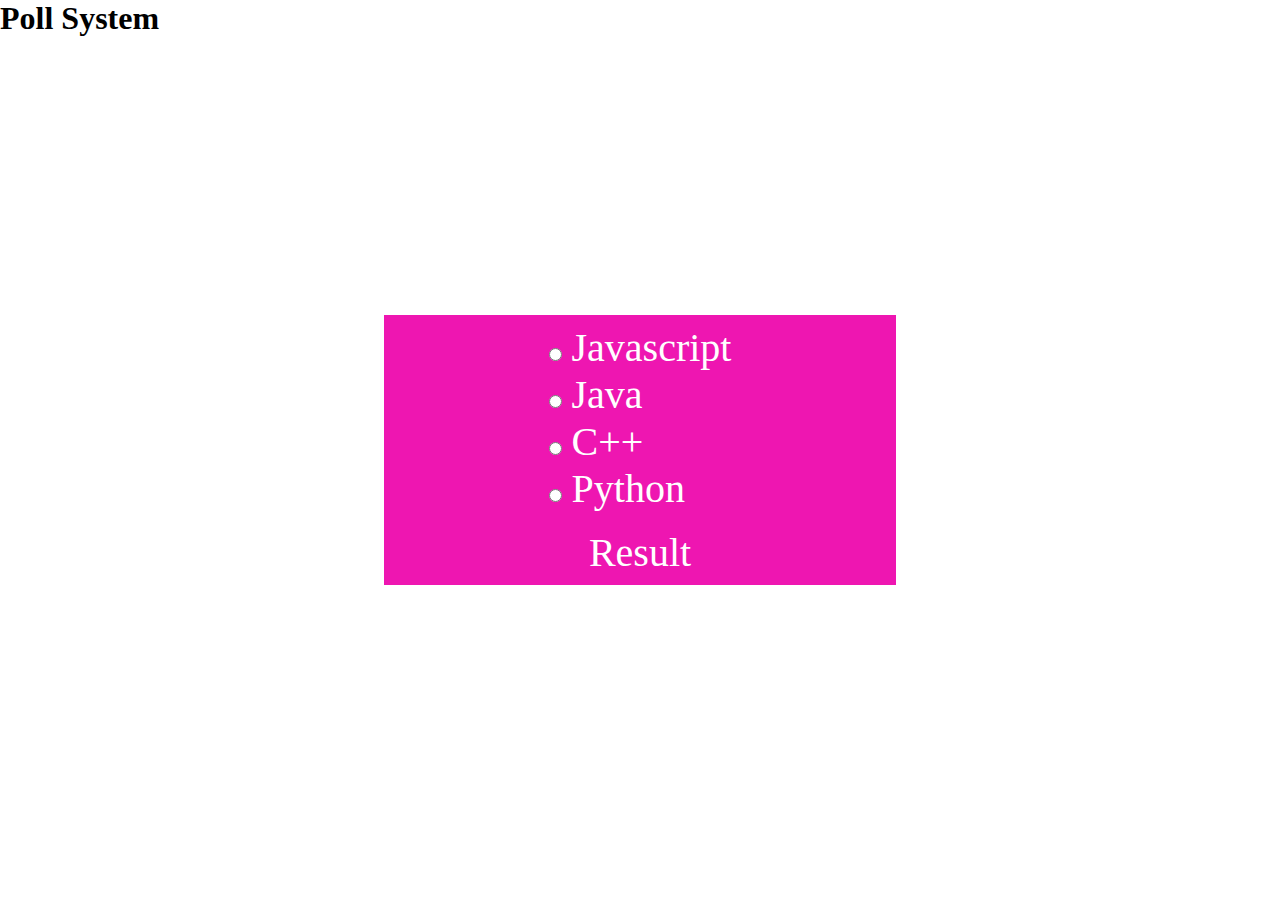
<file: PollSYstem/index.html>
<!DOCTYPE html>
<html lang="en">
<head>
    <meta charset="UTF-8">
    <meta name="viewport" content="width=device-width, initial-scale=1.0">
    <title>Poll System</title>
    <link rel="stylesheet" href="main.css">
</head>
<body>
    <h1>Poll System</h1>
    <div class="container">
        <div class="options">
            <div class="option">
                <input type="radio" name="javascrit" id="js" />
                <label for="js">Javascript</label>
            </div>
            <div class="option">
                <input type="radio"  name="java" id="java" />
                <label for="java">Java</label>
            </div>
            <div class="option">
                <input type="radio" name="C++" id="c++" />
                <label for="c++">C++</label>
            </div>
            <div class="option">
                <input type="radio" name="python" id="py" />
                <label for="py">Python</label>
            </div>
        </div>
        <div class="result">Result</div>
    </div>
</body>
</html>
</file>
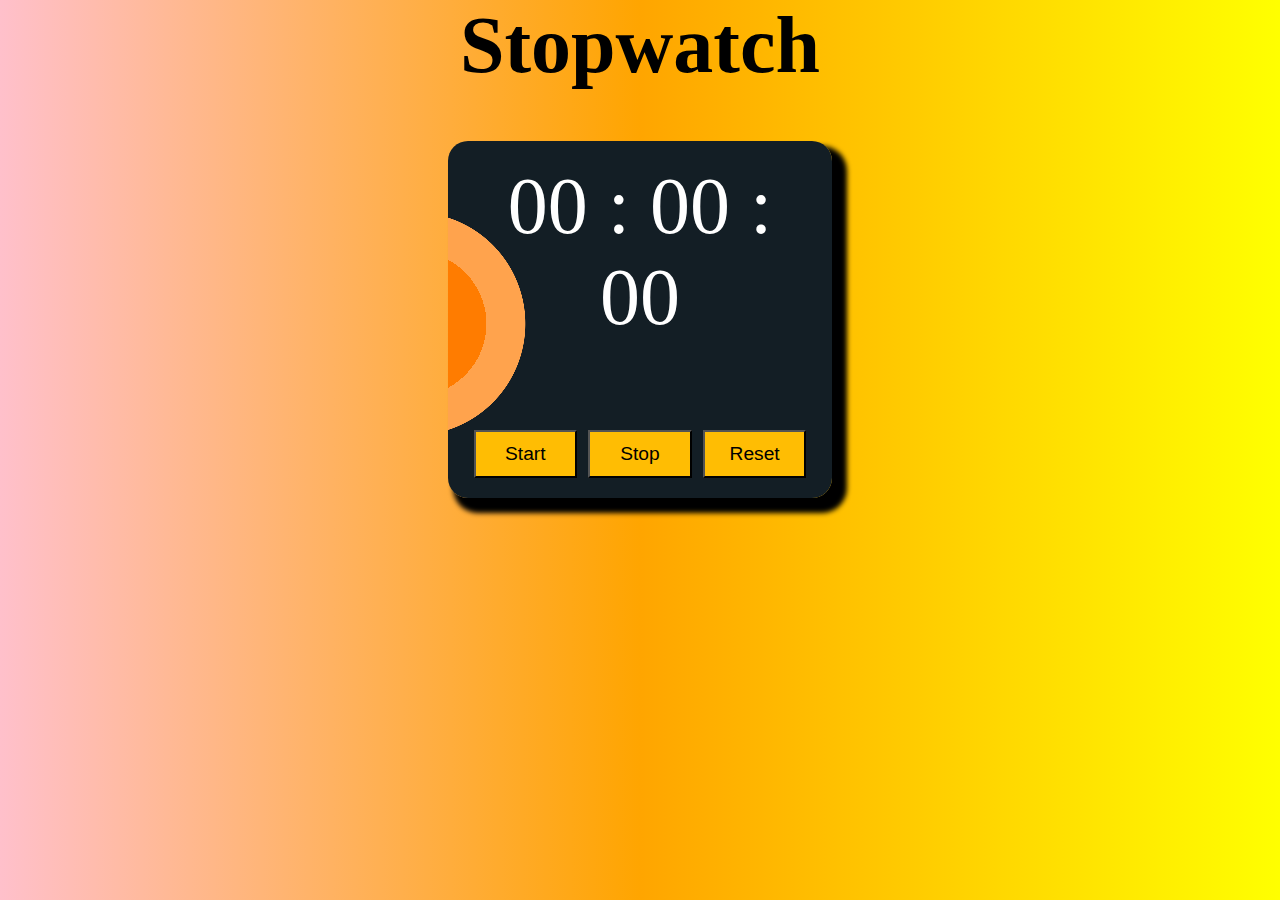
<file: StopWatch/index.html>
<!DOCTYPE html>
<html lang="en">

<head>
    <meta charset="UTF-8">
    <meta name="viewport" content="width=device-width, initial-scale=1.0">
    <title>Stopwatch</title>
    <link rel="stylesheet" href="style.css">
</head>

<body>
    <h1 class="head">Stopwatch</h1>
    <div class="container">
        <span id="hour">00</span> :
        <span id="min">00</span> :
        <span id="sec">00</span>
        <br>
        <div class="buttons">
            <button class="start">Start</button>
            <button class="Stop">Stop</button>
            <button class="Reset">Reset</button>
        </div>
    </div>
    <script src="main.js"></script>
</body>

</html>
</file>
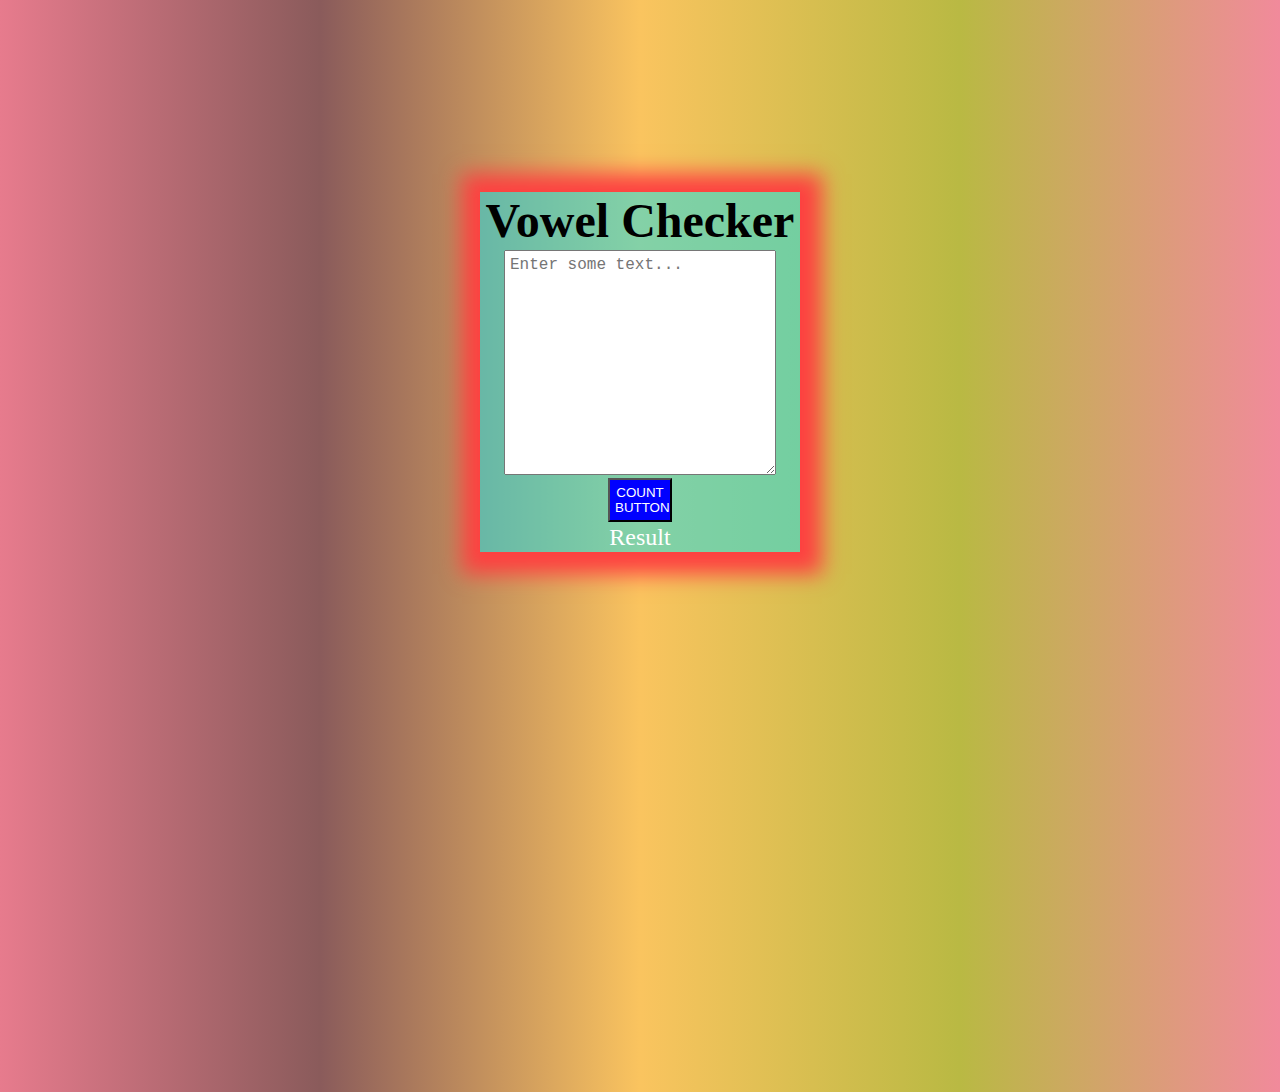
<file: VowelCounter/index.html>
<!DOCTYPE html>
<html lang="en">
<head>
    <meta charset="UTF-8">
    <meta name="viewport" content="width=device-width, initial-scale=1.0">
    <title>Vowel Counter</title>
    <link rel="stylesheet" href="style.css">
</head>
<body>
    <div class="container">
        <h1 class="head">Vowel Checker</h1>
        <textarea name="sentence" id="sentence" placeholder="Enter some text..."></textarea>
        <button id="cntBtn">COUNT BUTTON</button>
        <p id="Result">Result</p>
    </div>
    <script src="main.js"></script>
</body>
</html>
</file>
<file: PollSYstem/main.css>
*{
    margin: 0;
    padding: 0;
    box-sizing: border-box;
}

.head{
    text-align: center;
    color: hotpink;
    font-size: 3rem;
}

.container{
    width: 40%;
    height: 30vh;
    background-color: rgb(238, 22, 177);
    color: white;
    position: absolute;
    top: 35%;
    left: 30%;
    display: flex;
    flex-direction: column;
    justify-content: space-around;
    align-items: center;
    font-size: 2.5rem;
}
</file>
<file: StopWatch/style.css>
*{
    margin: 0;
    padding: 0;
    box-sizing: border-box;
}

body{
    background-image: linear-gradient(to right, pink,orange,yellow);
}

.head{
    font-size: 5rem;
    text-align: center;
}

.container{
    box-shadow: 10px 10px 5px 5px black;
    border-radius: 20px;
    padding: 20px;
    width: 30%;
    min-height: 20vh;
    margin: auto;
    background: radial-gradient(circle at -8.9% 51.2%, rgb(255, 124, 0) 0%, rgb(255, 124, 0) 15.9%, rgb(255, 163, 77) 15.9%, rgb(255, 163, 77) 24.4%, rgb(19, 30, 37) 24.5%, rgb(19, 30, 37) 66%);
    text-align: center;
    margin-top: 50px;
    color: white;
    font-size: 5rem;
    #hour,#min,#sec{
        font-size: 5rem;
        color: white;
    }

    .buttons{
        min-height: 15vh;
        display: flex;
        flex-direction: row;
        align-items: flex-end;
        justify-content: space-around;
        button{
            background-color: #ffbd03;
            width: 30%;
            height: 3rem;
            font-size: 1.2rem;
            padding: 5px;
        }
        
    }
}
</file>
<file: VowelCounter/style.css>
*{
    margin: 0;
    padding: 0;
    box-sizing: border-box;
}

body{
    background-image: linear-gradient(to right,rgb(231, 123, 141),rgb(138, 91, 91),rgb(250, 196, 95),rgb(185, 185, 67),rgb(241, 138, 155));
    min-height: 100vh;
}


.container{
    box-shadow: 2px 2px 20px 20px rgb(253, 65, 65);
    background-color: #14deec83;
    margin: auto;
    margin-top: 15%;
    width: 25%;
    min-height: 40vh;
    display: flex;
    flex-direction: column;
    justify-content: space-around;
    text-align: center;
    color: rgb(243, 243, 243);
    .head{
        font-size: 3rem;
        color: #000;
    }
    #sentence{
        width: 85%;
        height: 25vh;
        align-self: center;
        font-size: large;
        padding: 5px;
    }
    #cntBtn{
        background-color: blue;
        color: white;
        width: 20%;
        align-self: center;
        padding: 5px;
        cursor: pointer;
    }
    #cntBtn:hover{
        background-color: rgba(0, 0, 255, 0.658);
    }
    #Result{
        font-size: x-large;
        color: #fff;
    }
}
</file>
